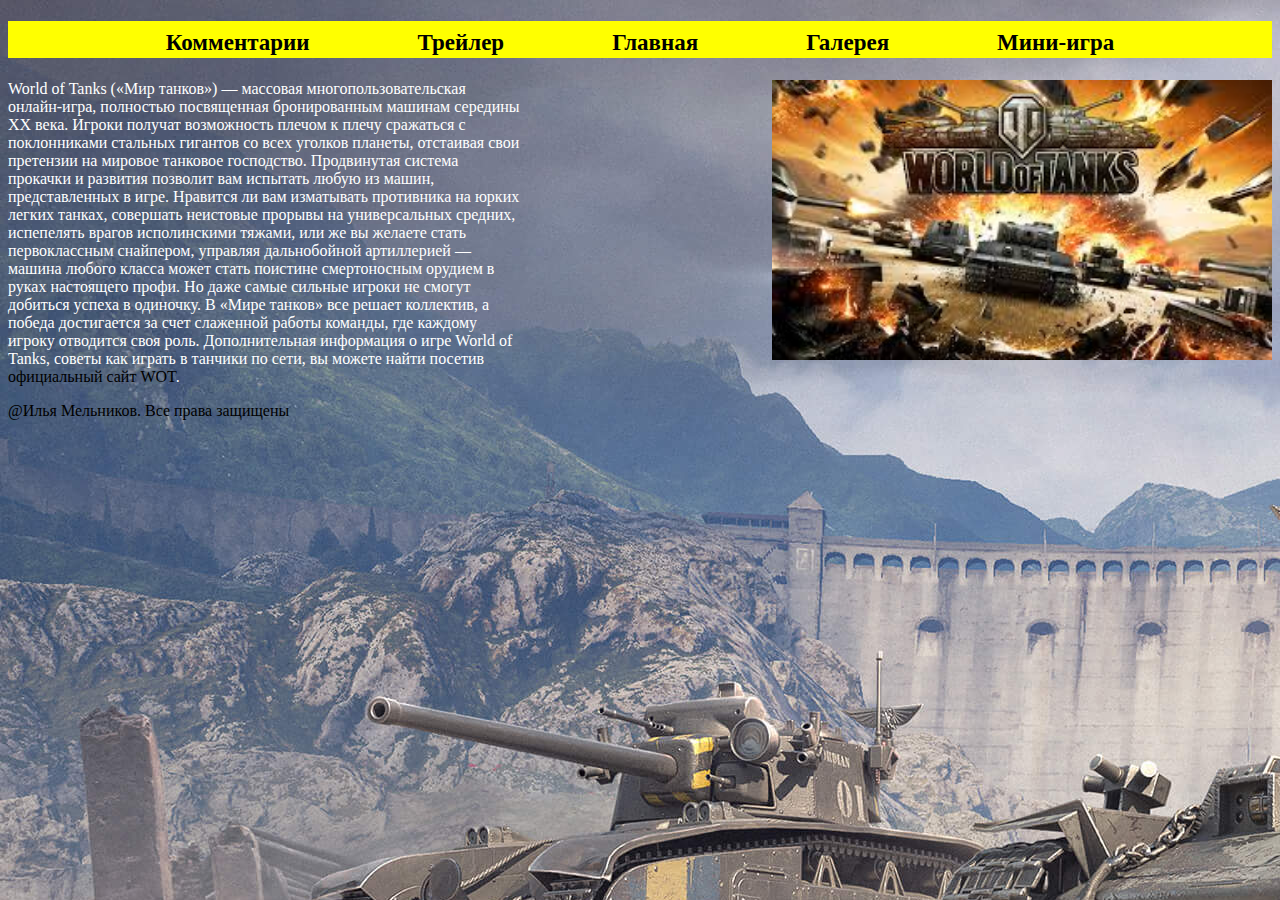
<file: index.html>
<!DOCTYPE html>
<html lang="en">
<head>
    <meta charset="UTF-8">
    <meta name="viewport" content="width=device-width, initial-scale=1.0">
    <meta http-equiv="X-UA-Compatible" content="ie=edge">
    <link rel="stylesheet" href="WoT Css.css">
    <title>WoT статья</title>
</head>
<body>
    <header>
        <h1 class="title">
            <a class="menu Comments" href="Comments.html">Комментарии</a>
            <a class="menu Trailer" href="Trailer.html">Трейлер</a> 
            <a class="menu" href="index.html">Главная</a>
            <a class="menu Galery" href="Gallery.html">Галерея</a>
            <a class="menu Game" href="Game.html">Мини-игра</a>
        </h1>
        
    </header>
    <img src="img-6.jpg" width="500">
    <article>
    <p>
        World of Tanks («Мир танков») — массовая многопользовательская онлайн-игра, 
        полностью посвященная бронированным машинам середины XX века. 
        Игроки получат возможность плечом к плечу сражаться с поклонниками стальных гигантов со всех уголков планеты, 
        отстаивая свои претензии на мировое танковое господство.
Продвинутая система прокачки и развития позволит вам испытать любую из машин, представленных в игре. 
Нравится ли вам изматывать противника на юрких легких танках, совершать неистовые прорывы на универсальных средних, 
испепелять врагов исполинскими тяжами, или же вы желаете стать первоклассным снайпером, 
управляя дальнобойной артиллерией — машина любого класса может стать поистине смертоносным орудием в руках настоящего профи.

Но даже самые сильные игроки не смогут добиться успеха в одиночку. В «Мире танков» все решает коллектив, а победа достигается 
за счет слаженной работы команды, где каждому игроку отводится своя роль. Дополнительная информация о игре World of Tanks, 
советы как играть в танчики по сети, вы можете найти посетив <a class="a" href="https://worldoftanks.ru/">официальный сайт WOT</a>.
    </p>
    </article>
    <footer>
        <p class="name">@Илья Мельников. Все права защищены</p>
    </footer>
</body>
</html>
</file>
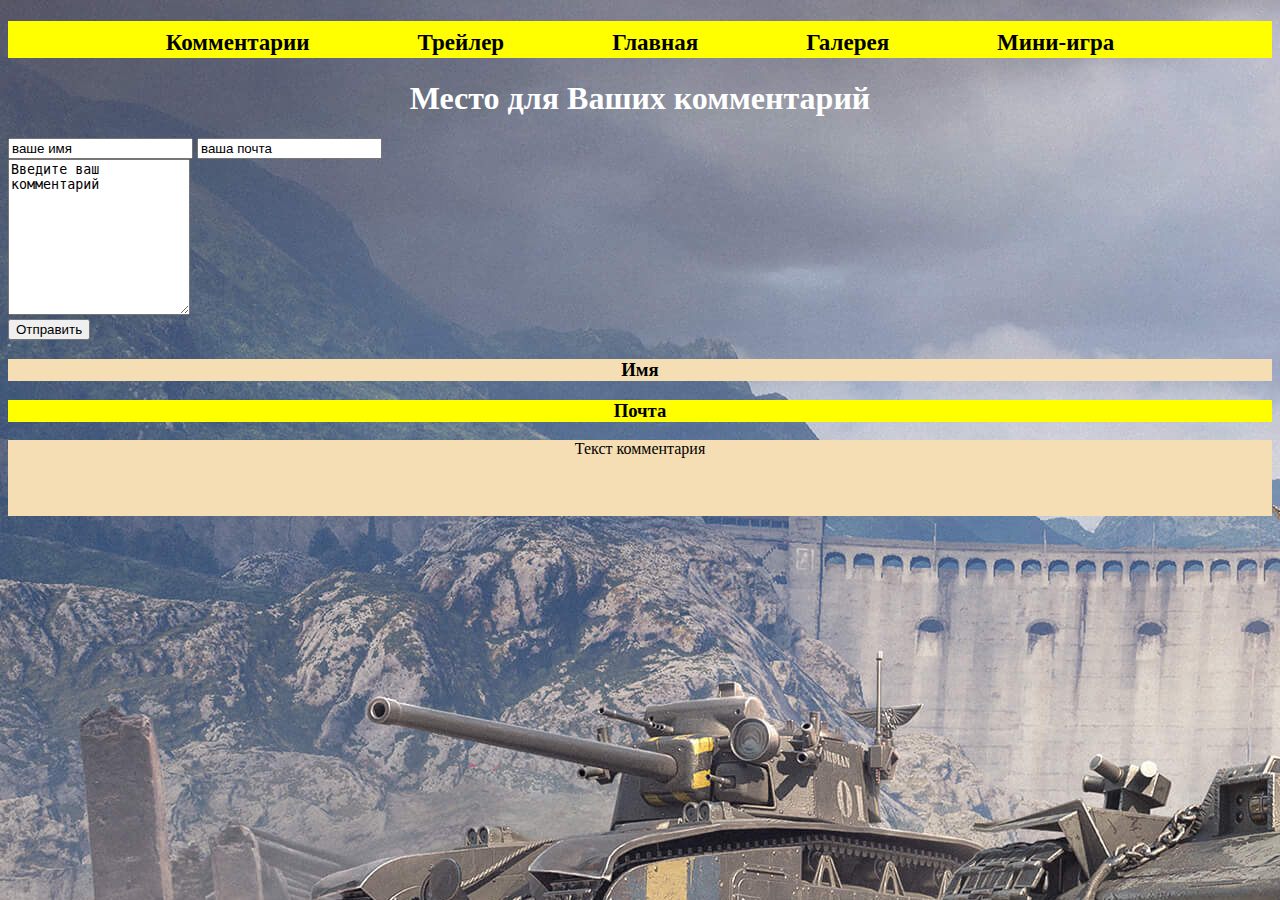
<file: Comments.html>
<!DOCTYPE html>
<html lang="en">
<head>
    <meta charset="UTF-8">
    <meta name="viewport" content="width=device-width, initial-scale=1.0">
    <meta http-equiv="X-UA-Compatible" content="ie=edge">
    <link rel="stylesheet" href="comments.css">
    <title>Комментарии</title>
</head>
<body>
    <header>
        <h1 class="title">
            <a class="menu Comments" href="Comments.html">Комментарии</a>
            <a class="menu Trailer" href="Trailer.html">Трейлер</a>
            <a class="menu" href="index.html">Главная</a>
            <a class="menu Galery" href="Gallery.html">Галерея</a>
            <a class="menu Game" href="Game.html">Мини-игра</a>
        </h1>
                        
    </header>
    <h1 class="head">
        Место для Ваших комментарий
    </h1>
    <input type="text" id="name" value="ваше имя">
    <input type="text" id="email" value="ваша почта">
    <br><textarea name="comment" id="comment" rows="10">Введите ваш комментарий</textarea>
    <br><input type="button" id="button"  value="Отправить">
    <script src="https://code.jquery.com/jquery-3.4.1.min.js"></script>
    <h3 class="name-field" id="name-field">
        Имя
    </h3>
    <h3 class="mail-field" id="email-field">
        Почта
    </h3>
    <p class="comment-field" id="comment-field">
        Текст комментария
    </p>
    <script>
        var name = $("#name-field")
        button.onclick = function(){
            console.log("hello");
            var nameplace = document.querySelector('.name-field');
            console.log(nameplace);
            return nameplace;
            document.querySelector("#name").text = nameplace;
            // document.querySelector("#email").text("#email-field");
            // document.querySelector("#comment").text("#comment-field");
        };
        
    </script>
</body>
</html>
</file>
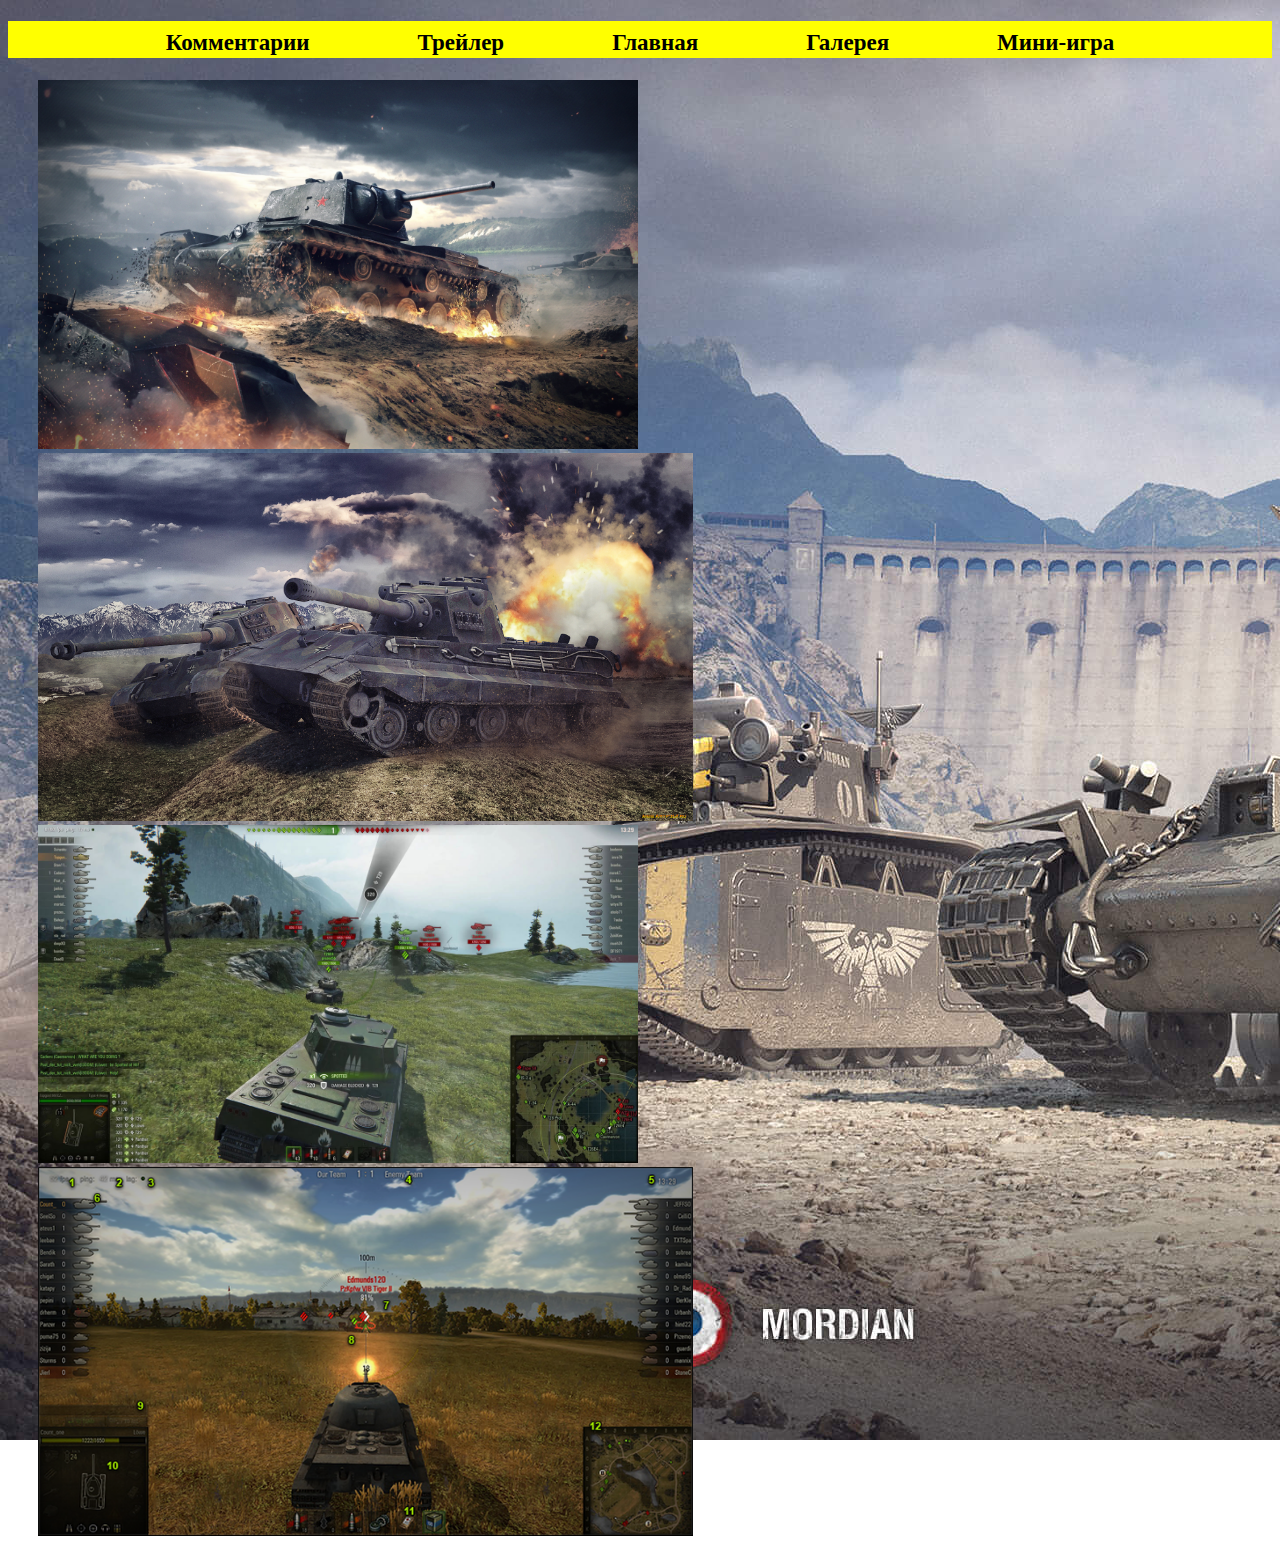
<file: Gallery.html>
<!DOCTYPE html>
<html lang="en">
<head>
    <meta charset="UTF-8">
    <meta name="viewport" content="width=device-width, initial-scale=1.0">
    <meta http-equiv="X-UA-Compatible" content="ie=edge">
    <title>Галерея</title>
    <link rel="stylesheet" href="gallery.css">
</head>

<body>
    <header>
        <h1 class="title">
            <a class="menu Comments" href="Comments.html">Комментарии</a>
            <a class="menu Trailer" href="Trailer.html">Трейлер</a> 
            <a class="menu" href="index.html">Главная</a>
            <a class="menu Galery" href="Gallery.html">Галерея</a>
            <a class="menu Game" href="Game.html">Мини-игра</a>
        </h1>
    </header>
    <img src="img-2.jpg" width="600">
    <img src="img-3.jpg" width="655">
    <img src="img-4.jpg" width="600">
    <img src="img-5.png" width="655">
</body>
</html>
</file>
<file: WoT Css.css>
body{
    background-image: url("img-1.jpg");
    background-repeat: no-repeat;
}
article {
    margin-right: 750px;
    color: white;
    display: block;
    text-align: top right;
}
.title{
    text-align: center;
    background-color: yellow;
}
a:hover{
    text-decoration: underline;
}
a{
    color: black;
    text-decoration: none;
}
.menu {
    text-align: top left;
    margin-top: 0px;
    font-size: 23px;
    padding: 50px;
    border-radius: 40px;
}
footer{
    text-align: bottom;
    padding-bottom: 1cm;
}
img{
    float: right;
}
</file>
<file: comments.css>
body{
    background-image: url("img-1.jpg");
    background-repeat: no-repeat;
}
.menu {
    text-align: top left;
    margin-top: 0px;
    font-size: 23px;
    padding: 50px;
}
.title{
    text-align: center;
    background-color: yellow;
}
a{
    color: black;
    text-decoration: none;
}
a:hover{
    text-decoration: underline;
}
.head{
    color: white;
    text-align: center;
}
.name-field{
    background-color: wheat;
    text-align: center;
}
.mail-field{
    background-color: yellow;
    text-align: center;
}
.comment-field{
    background-color: wheat;
    block-size: 2cm;
    text-align: center;
}
</file>
<file: gallery.css>
.title{
    text-align: center;
    background-color: yellow;
}
a:hover{
    text-decoration: underline;
}
.menu {
    text-align: top left;
    margin-top: 0px;
    font-size: 23px;
    padding: 50px;
}
img{
    padding-left: 30px;
}
body{
    background-image: url("img-1.jpg");
    background-repeat: no-repeat;
}
a{
    color: black;
    text-decoration: none;
}
</file>
